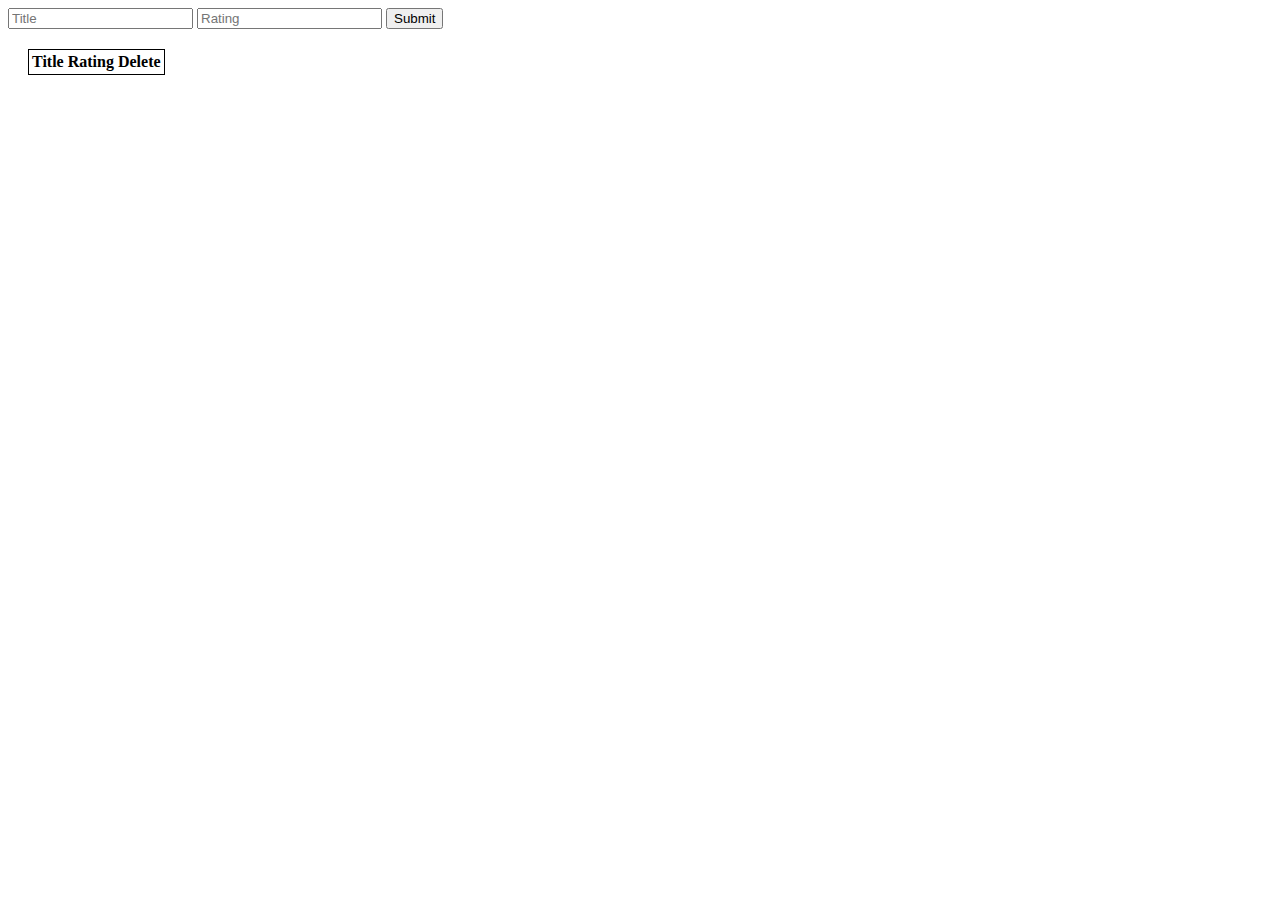
<file: movieApp.html>
<!DOCTYPE html>
<html lang="en">
<head>
    <meta charset="UTF-8">
    <meta http-equiv="X-UA-Compatible" content="IE=edge">
    <meta name="viewport" content="width=device-width, initial-scale=1.0">
    <title>Document</title>
    <link rel="stylesheet" href="app.css">
</head>
<body>
    <form id = "content-form" action="submit">
        <input type="text" placeholder="Title" id = "title">
        <input type="text" placeholder="Rating" id = "rating">
        <button type="submit">Submit</button>
    </form>
<div id = "canvas">
    <table>
 <thead>
    <tr>
        <th>Title</th><th>Rating</th><th>Delete</th>   
    </tr>
 </thead> 
        

<tbody id="table-bod">

</tbody>

</table>
</div>

    <script src="https://code.jquery.com/jquery-3.3.1.js"></script>
    <script src="movieApp.js"></script>
</body>
</html>
</file>
<file: app.css>
table {
    border: 1px solid black;
    margin: 20px;
    text-align: center;
}
</file>
